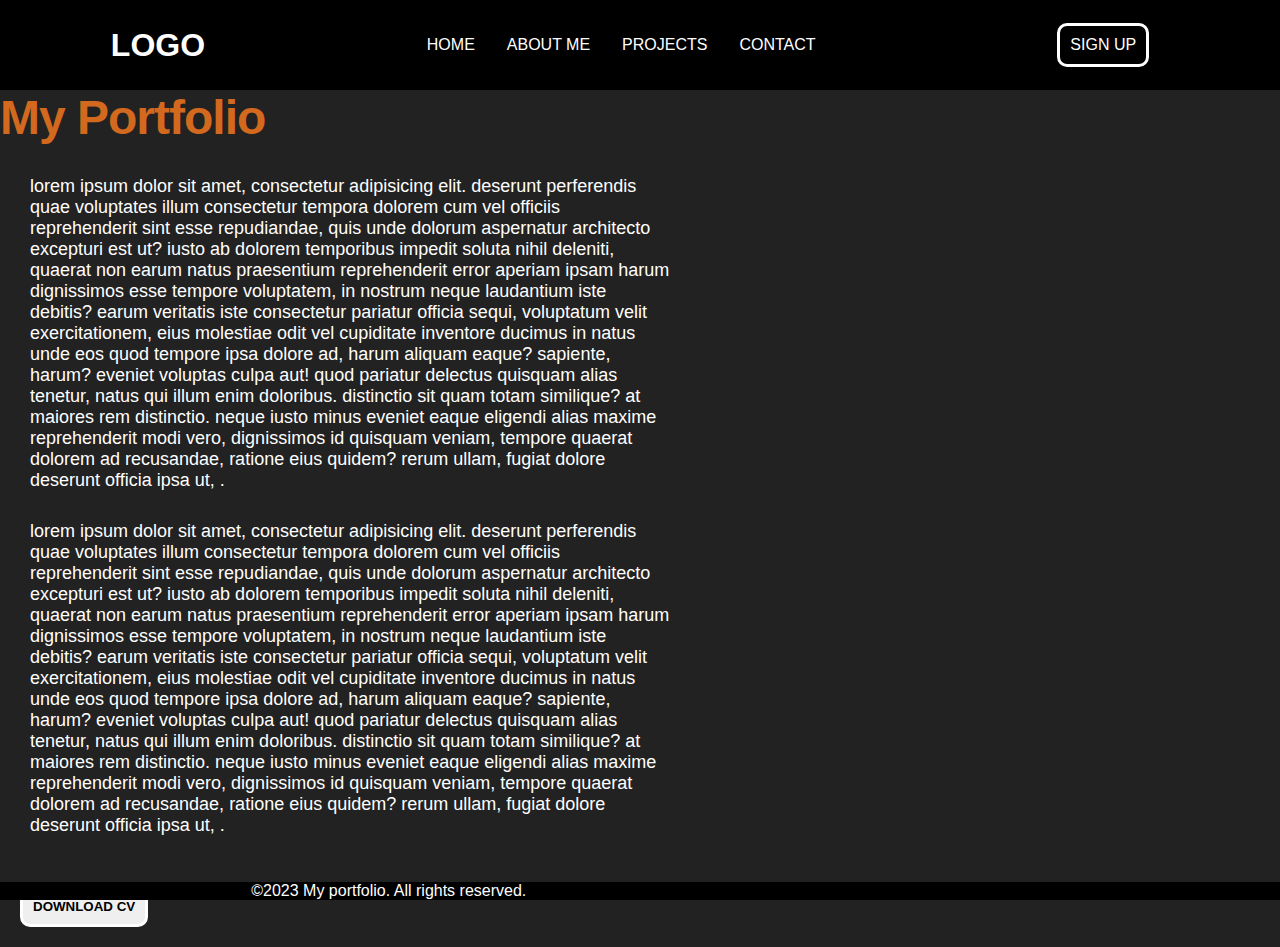
<file: my.html>
<!DOCTYPE html>
<html lang="en">
  <head>
    <meta charset="UTF-8" />
    <meta name="viewport" content="width=device-width, initial-scale=1.0" />
    <title>portfolio</title>
   <style>
    * {
  margin: 0;
  padding: 0;
  font-family: "poppins", sans-serif;
  box-sizing: border-box;
}
body {
  background: rgb(35, 34, 34);
  color: #fefefe;
}
nav {
  background-color: black;
  height: 10vh;
  display: flex;
  justify-content: space-around;
  align-items: center;
  text-transform: uppercase;
}
nav ul {
  /* height:30px; */
  list-style: none;
  display: flex;
  gap: 2rem;
  align-items: center;
}
nav li a {
  text-decoration: none;
  color: #fff;
}
.btn {
  margin: 20px;
  padding: 10px;

  border: 3px solid white;
  border-radius: 10px;
}
.btn2 {
  margin: 20px;
  padding: 10px;
  border: 3px solid white;
  border-radius: 10px;
  text-transform: uppercase;
  font-weight: bold;
  cursor: pointer;
}

.contaner h1 {
  font-size: 48px;
  line-height: 56px;
  letter-spacing: -1px;
  color: chocolate;
}
.contaner p {
  margin: 40px;

  max-width: 50%;

  text-transform: lowercase;
  font-size: 18px;
  margin: 30px;
  transition: all;
}
footer {
  background-color: black;
  position: fixed;
  bottom: 0;
  width: 100%;
  align-items: center;
  justify-content: space-around;
  display: flex;
}
   </style>
  </head>
  <body>
    <header>
      <nav class="navbar">
        <div>
          <h1>Logo</h1>
        </div>
        <div>
          <ul>
            <li><a href="#home">Home</a></li>
            <li><a href="#about">About Me</a></li>
            <li><a href="#projects">Projects</a></li>
            <li><a href="#contact">Contact</a></li>
          </ul>
        </div>
        <buttoon class="btn">Sign Up</buttoon>
      </nav>
    </header>
    <!-- Home Section -->

    <main>
      <div class="contaner">
        <h1>My Portfolio</h1>
        <p>
          Lorem ipsum dolor sit amet, consectetur adipisicing elit. Deserunt
          perferendis quae voluptates illum consectetur tempora dolorem cum vel
          officiis reprehenderit sint esse repudiandae, quis unde dolorum
          aspernatur architecto excepturi est ut? Iusto ab dolorem temporibus
          impedit soluta nihil deleniti, quaerat non earum natus praesentium
          reprehenderit error aperiam ipsam harum dignissimos esse tempore
          voluptatem, in nostrum neque laudantium iste debitis? Earum veritatis
          iste consectetur pariatur officia sequi, voluptatum velit
          exercitationem, eius molestiae odit vel cupiditate inventore ducimus
          in natus unde eos quod tempore ipsa dolore ad, harum aliquam eaque?
          Sapiente, harum? Eveniet voluptas culpa aut! Quod pariatur delectus
          quisquam alias tenetur, natus qui illum enim doloribus. Distinctio sit
          quam totam similique? At maiores rem distinctio. Neque iusto minus
          eveniet eaque eligendi alias maxime reprehenderit modi vero,
          dignissimos id quisquam veniam, tempore quaerat dolorem ad recusandae,
          ratione eius quidem? Rerum ullam, fugiat dolore deserunt officia ipsa
          ut, .
        </p>
        <p>
          Lorem ipsum dolor sit amet, consectetur adipisicing elit. Deserunt
          perferendis quae voluptates illum consectetur tempora dolorem cum vel
          officiis reprehenderit sint esse repudiandae, quis unde dolorum
          aspernatur architecto excepturi est ut? Iusto ab dolorem temporibus
          impedit soluta nihil deleniti, quaerat non earum natus praesentium
          reprehenderit error aperiam ipsam harum dignissimos esse tempore
          voluptatem, in nostrum neque laudantium iste debitis? Earum veritatis
          iste consectetur pariatur officia sequi, voluptatum velit
          exercitationem, eius molestiae odit vel cupiditate inventore ducimus
          in natus unde eos quod tempore ipsa dolore ad, harum aliquam eaque?
          Sapiente, harum? Eveniet voluptas culpa aut! Quod pariatur delectus
          quisquam alias tenetur, natus qui illum enim doloribus. Distinctio sit
          quam totam similique? At maiores rem distinctio. Neque iusto minus
          eveniet eaque eligendi alias maxime reprehenderit modi vero,
          dignissimos id quisquam veniam, tempore quaerat dolorem ad recusandae,
          ratione eius quidem? Rerum ullam, fugiat dolore deserunt officia ipsa
          ut, .
        </p>
      </div>
      <button class="btn2">download Cv</button>
    </main>
    <!--footer section start-->
    <footer>&copy;2023 My portfolio. All rights reserved.
       <div class="social-icons">
    <a href="https://facebook.com" target="_blank"><i class="fab fa-facebook"></i></a>
    <a href="https://twitter.com" target="_blank"><i class="fab fa-twitter"></i></a>
    <a href="https://instagram.com" target="_blank"><i class="fab fa-instagram"></i></a>
    <a href="https://linkedin.com" target="_blank"><i class="fab fa-linkedin"></i></a>
  </div>
    </footer>
  </body>
</html>
</file>
